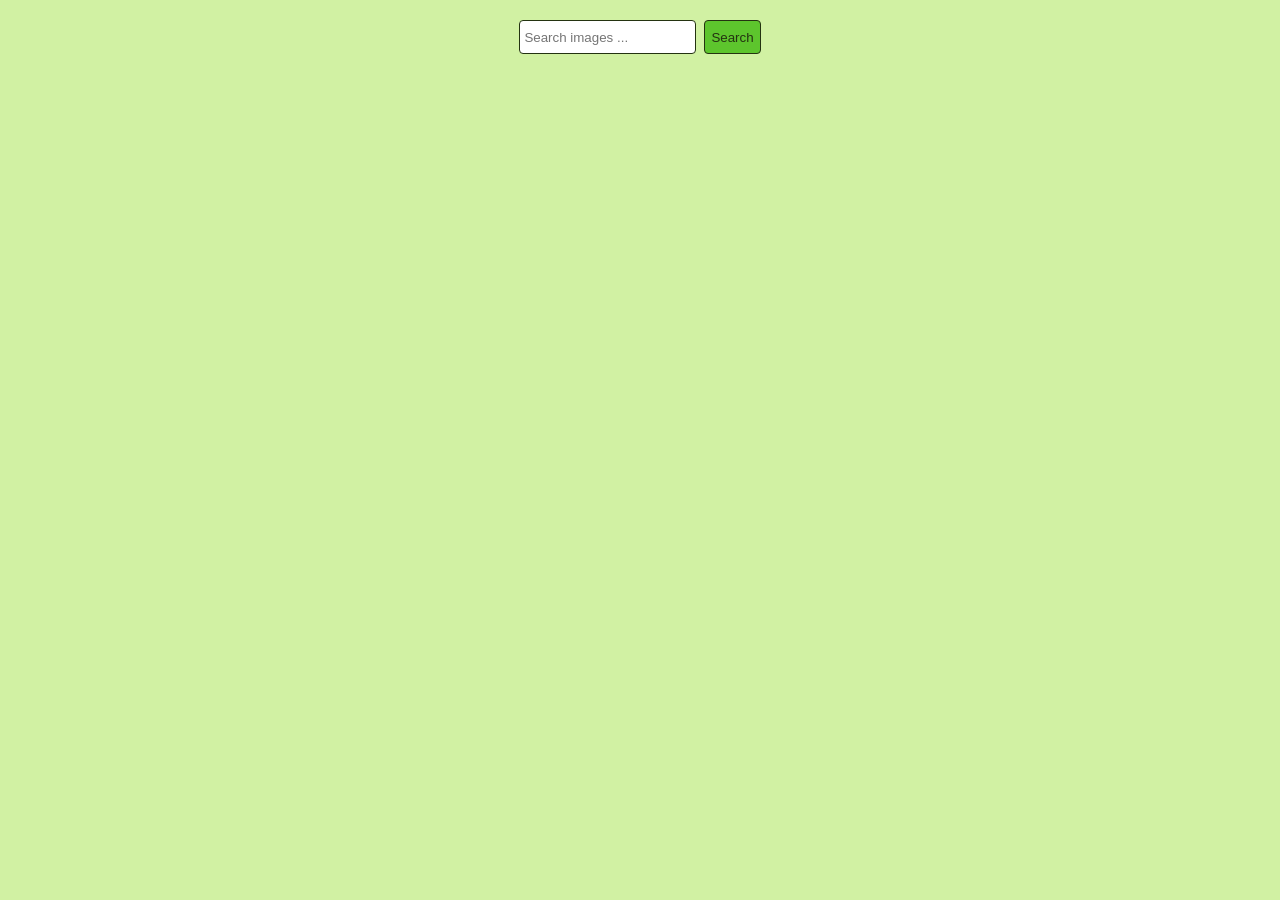
<file: src/index.html>
<!DOCTYPE html>
<html lang="en">
  <head>
    <meta charset="UTF-8" />
    <link rel="icon" type="image/svg+xml" href="/favicon.svg" />
    <meta name="viewport" content="width=device-width, initial-scale=1.0" />
    <title>Vanilla App Template</title>
    <link rel="stylesheet" href="./css/styles.css" />
  </head>
  <body>
    <form class="search-form">
      <input class="search-input" type="text" placeholder="Search images ..." />
      <button class="search-button">Search</button>
    </form>

    <div class="loader-div"><span class="loader">Load&nbsp;ng</span></div>

    <div class="gallery">
      <ul class="gallery-list"></ul>
    </div>
    <script type="module" src="./main.js"></script>
  </body>
</html>
</file>
<file: src/css/styles.css>
/**
  |============================
  | include css partials with
  | default @import url()
  |============================
*/
@import url('./reset.css');
@import url('./form.css');
@import url('./loader.css');
@import url('./gallery.css');

:root {
  font-family: Inter, Avenir, Helvetica, Arial, sans-serif;
  font-size: 16px;
  line-height: 24px;
  font-weight: 400;

  color: #242424;
  background-color: rgba(255, 255, 255, 0.87);

  font-synthesis: none;
  text-rendering: optimizeLegibility;
  -webkit-font-smoothing: antialiased;
  -moz-osx-font-smoothing: grayscale;
  -webkit-text-size-adjust: 100%;
}
</file>
